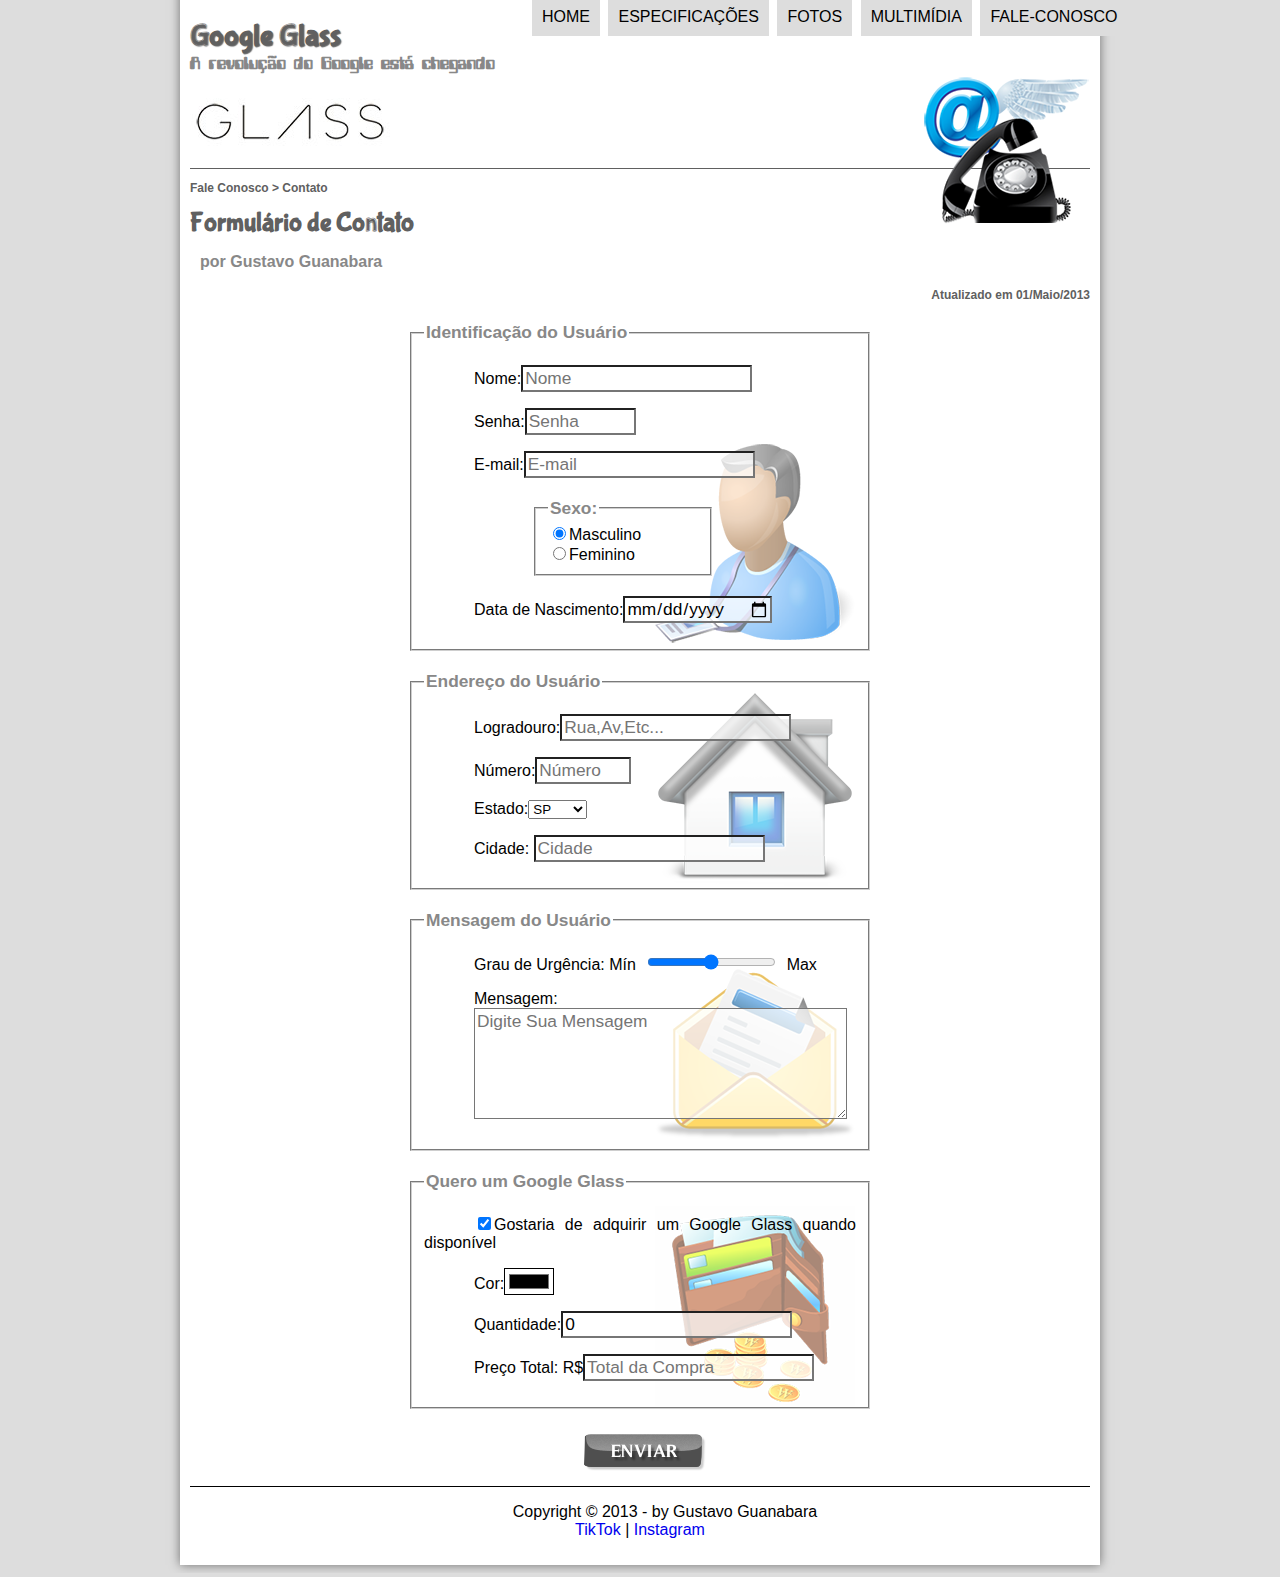
<file: fale-conosco.html>
<!DOCTYPE html>
<html lang="pt-BR">

<head>
    <meta charset="UTF-8">
    <meta name="viewport" content="width=device-width, initial-scale=1.0">
    <meta http-equiv="X-UA-Compatible" content="ie=edge">
    <link rel="stylesheet" type="text/css" href="/_css/estilo.css" />
    <link rel="stylesheet" type="text/css" href="/_css/form.css"/>
    <title>Tudo Sobre o Google Glass</title>
    <script>
        function calctotal(){
            var quant = parseInt(document.getElementById('cquant').value)
            total = quant * 4900
            document.getElementById('ctotal').value = total
        }
    </script>
</head>

<body>
    <div id="interface">
        <header id="cabecalho">
            <hgroup>
                <h1>Google Glass</h1>
                <h2>A revolução do Google está chegando</h2>
            </hgroup>
            <img id="icone" src="/_imagens/contato.png" alt="ÓculosGoogle" />
            <nav id="menu">
                <h1>Menu Principal</h1>
                <ul>
                    <li onmouseover="mudafoto('_imagens/home.png')"
                        onmouseout="mudafoto('_imagens/contato.png')"><a href="/index.html">Home</a></li>
                    <li onmouseover="mudafoto('_imagens/especificacoes.png')"
                        onmouseout="mudafoto('_imagens/contato.png')"><a
                            href="/specs.html">Especificações</a></li>
                    <li onmouseover="mudafoto('_imagens/fotos.png')"
                        onmouseout="mudafoto('_imagens/contato.png')"><a href="/fotos.html">Fotos</a></li>
                    <li onmouseover="mudafoto('_imagens/multimidia.png')"
                        onmouseout="mudafoto('_imagens/contato.png')"><a
                            href="/multimidia.html">Multimídia</a></li>
                    <li onmouseover="mudafoto('_imagens/contato.png')"
                        onmouseout="mudafoto('_imagens/contato.png')"><a
                            href="/fale-conosco.html">Fale-Conosco</a></li>
                </ul>
            </nav>
        </header>
        <section id="corpo-full">
            <article id="noticia-principal">
                <header id="cabecalho-artigo">
                    <hgroup>
                        <h3>Fale Conosco > Contato</h3>
                        <h1>Formulário de Contato</h1>
                        <h2>por Gustavo Guanabara</h2>
                        <h3 class="direita">Atualizado em 01/Maio/2013</h3>
                    </hgroup>
                </header>
                <form method="POST" id="fcontato" action="">
                    <fieldset id="usuario">
                        <legend>Identificação do Usuário</legend>
                            <p><label for="cnome">Nome:</label><input maxlength="20" size="20" type="text" placeholder="Nome" name="tnome" id="cnome" /></p>
                            <p><label for="csenha">Senha:</label><input type="password" maxlength="8" size="8" placeholder="Senha" name="tsenha" id="csenha"/></p>
                            <p><label for="cemail">E-mail:</label><input type="email" placeholder="E-mail" name="temail" id="cemail"/></p>
                            <fieldset id="sexo">
                                <legend>Sexo:</legend>
                                <input type="radio" name="rsexo" id="msexo" checked/><label for="msexo">Masculino</label><br/>
                                <input type="radio" name="rsexo" id="fsexo"/><label for="fsexo">Feminino</label>
                            </fieldset>
                            <p><label for="cnasc">Data de Nascimento:</label><input type="date" name="tnasc" id="cnasc"/></p>
                    </fieldset>
                    <fieldset id="endereco">
                        <legend>Endereço do Usuário</legend>
                            <p><label for="crua">Logradouro:</label><input type="text" name="trua" id="crua" maxlength="80" placeholder="Rua,Av,Etc..."/></p>
                            <p><label for="cnum">Número:</label><input type="number" name="tnum" id="cnum" min="0" max="99999" placeholder="Número"/></p>
                            <p><label for="cestado">Estado:</label><select name="testado" id="cestado">
                                <optgroup label="Região-Norte">
                                    <option value="1">AC</option>
                                    <option value="2">AP</option>
                                    <option value="3">AM</option>
                                    <option value="4">PA</option>
                                    <option value="5">RO</option>
                                    <option value="6">RR</option>
                                    <option value="7">TO</option>
                                </optgroup>
                                <optgroup label="Região-Nordeste">
                                    <option value="8">AL</option>
                                    <option value="9">BA</option>
                                    <option value="10">CE</option>
                                    <option value="11">MA</option>
                                    <option value="12">PB</option>
                                    <option value="13">PI</option>
                                    <option value="14">PE</option>
                                    <option value="15">RN</option>
                                    <option value="16">SE</option>
                                </optgroup>
                                <optgroup label="Região-Centro-Oeste">
                                    <option value="17">DF</option>
                                    <option value="18">GO</option>
                                    <option value="19">MT</option>
                                    <option value="20">MS</option>
                                </optgroup>
                                <optgroup label="Região-Sudeste">
                                    <option value="21">ES</option>
                                    <option value="22">MG</option>
                                    <option value="23">RJ</option>
                                    <option value="24" selected>SP</option>
                                </optgroup>
                                <optgroup label="Região-Sul">
                                    <option value="25">PR</option>
                                    <option value="26">RS</option>
                                    <option value="27">SC</option>
                                </optgroup>
                            </select></p>
                            <p><label for="ccidade">Cidade:</label>
                                <input type="text" name="tcidade" id="ccidade" placeholder="Cidade" maxlength="40" list="cidades"/>
                                <datalist id="cidades">
                                    <option value="Salto"></option>
                                    <option value="Sorocaba"></option>
                                    <option value="Campinas"></option>
                                    <option value="Indaiatuba"></option>
                                    <option value="Itu"></option>
                                </datalist>
                            </p>    
                    </fieldset>
                    <fieldset id="mensagem">
                        <legend>Mensagem do Usuário</legend>
                            <p><label for="curgencia">Grau de Urgência:</label>
                                Mín&nbsp;&nbsp;<input type="range" name="trange" id="crange" min="0" max="10"/>&nbsp;&nbsp;Max
                            </p>
                            <p><label for="cmensagem">Mensagem:</label>
                                <textarea name="tmensagem" id="cmensagem" cols="35" rows="5" placeholder="Digite Sua Mensagem"></textarea>
                            </p>
                    </fieldset>
                    <fieldset id="queroglass">
                        <legend>Quero um Google Glass</legend>
                        <p><input type="checkbox" name="tadquirir" id="cadquirir" checked/><label for="cpedido">Gostaria de adquirir um Google Glass quando disponível</label>
                        </p>
                            <p><label for="ccor">Cor:</label><input type="color" name="tcor" id="ccor"/></p>
                            <p><label for="cquant">Quantidade:</label><input type="number" name="tquant" id="cquant" value="0" oninput="calctotal()"/></p>
                            <p><label for="ctotal">Preço Total: R$</label><input type="text" name="ttotal" id="ctotal" readonly placeholder="Total da Compra"/></p>
                    </fieldset>                   
                    <input type="image" name="tbutton" id="cbutton" src="/_imagens/botao-enviar.png"/>
                </form>
            </article>
        </section>
        <footer id="rodape">
            <p> Copyright &copy; 2013 - by Gustavo Guanabara
            <br /><a href="http://tiktok.com/@bitty_01" target="_blank">TikTok</a> | <a
                href="http://instagram.com/bitty_jigatee" target="_blank">Instagram</a>
            </p>
        </footer>
        </div>
        <script src="/js/funcoes.js"></script>
</body>
</html>
</file>
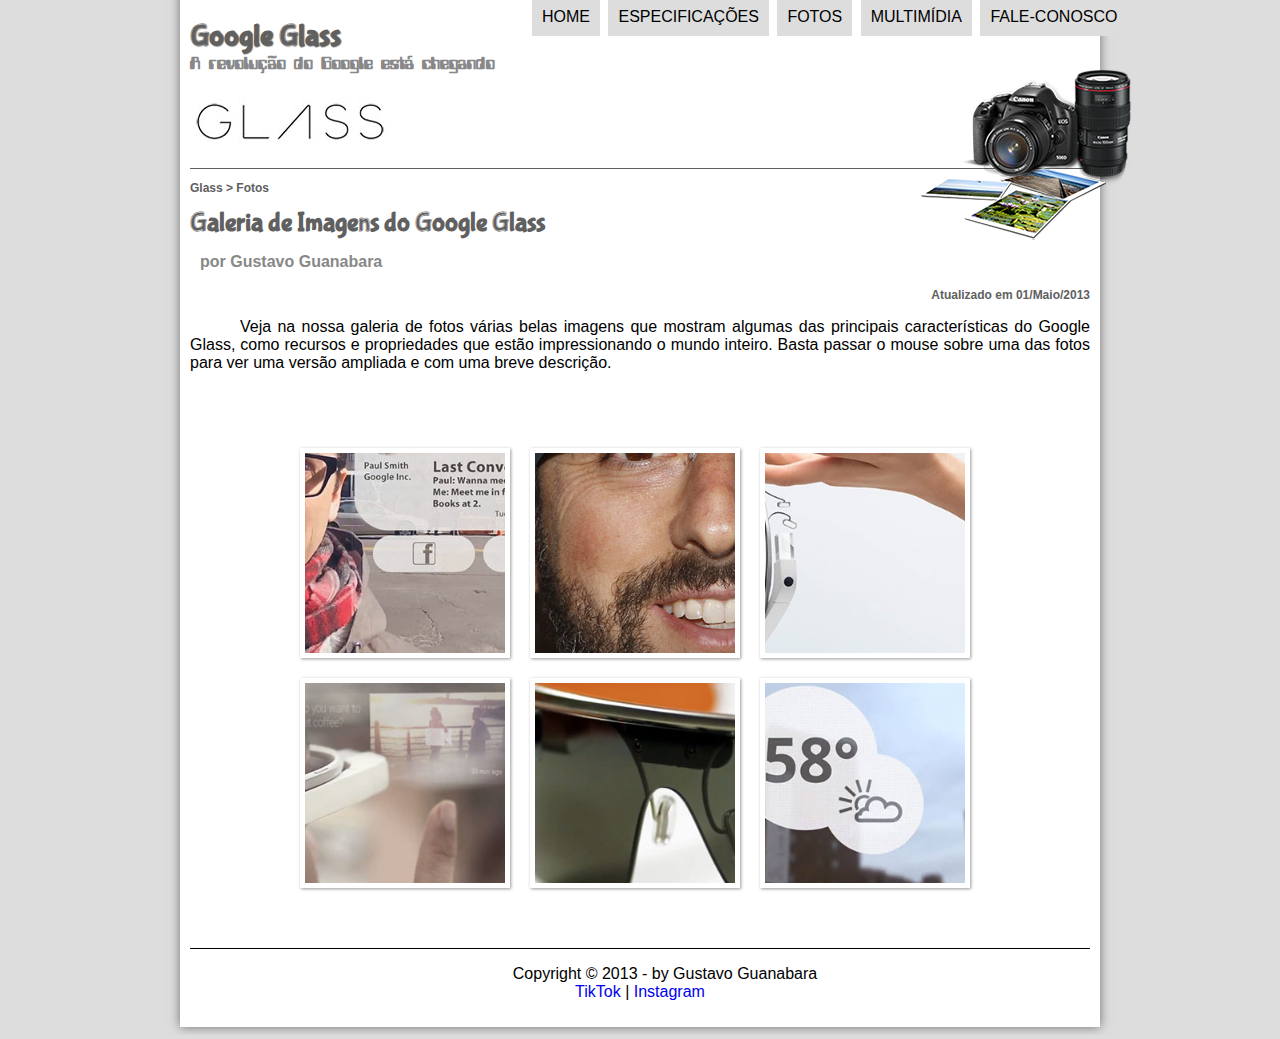
<file: fotos.html>
<!DOCTYPE html>
<html lang="pt-BR">

<head>
    <meta charset="UTF-8">
    <meta name="viewport" content="width=device-width, initial-scale=1.0">
    <meta http-equiv="X-UA-Compatible" content="ie=edge">
    <link rel="stylesheet" type="text/css" href="/_css/estilo.css" />
    <link rel="stylesheet" type="text/css" href="/_css/fotos.css"/>
    <title>Tudo Sobre o Google Glass</title>
</head>

<body>
    <div id="interface">
        <header id="cabecalho">
            <hgroup>
                <h1>Google Glass</h1>
                <h2>A revolução do Google está chegando</h2>
            </hgroup>
            <img id="icone" src="/_imagens/fotos.png" alt="Câmera com" />
            <nav id="menu">
                <h1>Menu Principal</h1>
                <ul type="1">
                    <li onmouseover="mudafoto('_imagens/home.png')"
                        onmouseout="mudafoto('_imagens/fotos.png')"><a href="/index.html">Home</a></li>
                    <li onmouseover="mudafoto('_imagens/especificacoes.png')"
                        onmouseout="mudafoto('_imagens/fotos.png')"><a
                            href="/specs.html">Especificações</a></li>
                    <li onmouseover="mudafoto('_imagens/fotos.png')"
                        onmouseout="mudafoto('_imagens/fotos.png')"><a href="/fotos.html">Fotos</a></li>
                    <li onmouseover="mudafoto('_imagens/multimidia.png')"
                        onmouseout="mudafoto('_imagens/fotos.png')"><a
                            href="/multimidia.html">Multimídia</a></li>
                    <li onmouseover="mudafoto('_imagens/contato.png')"
                        onmouseout="mudafoto('_imagens/fotos.png')"><a
                            href="/fale-conosco.html">Fale-Conosco</a></li>
                </ul>
            </nav>
        </header>
        <section id="corpo-full">
            <article id="noticia-principal">
                <header id="cabecalho-artigo">
                    <hgroup>
                        <h3>Glass > Fotos</h3>
                        <h1>Galeria de Imagens do Google Glass</h1>
                        <h2>por Gustavo Guanabara</h2>
                        <h3 class="direita">Atualizado em 01/Maio/2013</h3>
                    </hgroup>
                </header>
            </article>
        </section>
        <p>Veja na nossa galeria de fotos várias belas imagens que mostram algumas das principais características do Google Glass,
        como recursos e propriedades que estão impressionando o mundo inteiro. Basta passar o mouse sobre uma das fotos para ver
        uma versão ampliada e com uma breve descrição.</p>
        <ul id="albumfotos">
            <li id="foto1"><span>Agenda e lembretes</span></li>
            <li id="foto2"><span>Sergey Brin usando o Glass</span></li>
            <li id="foto3"><span>Leve e compacto</span></li>
            <li id="foto4"><span>Sensação de uma tela de 50"</span></li>
            <li id="foto5"><span>Vários tipos de lente</span></li>
            <li id="foto6"><span>Informações importantes</span></li>
        </ul>
        <footer id="rodape">
            <p> Copyright &copy; 2013 - by Gustavo Guanabara
                <br /><a href="http://tiktok.com/@bitty_01" target="_blank">TikTok</a> | <a
                    href="http://instagram.com/bitty_jigatee" target="_blank">Instagram</a>
            </p>
        </footer>
    </div>
    <script src="/js/funcoes.js"></script>
</body>
</html>
</file>
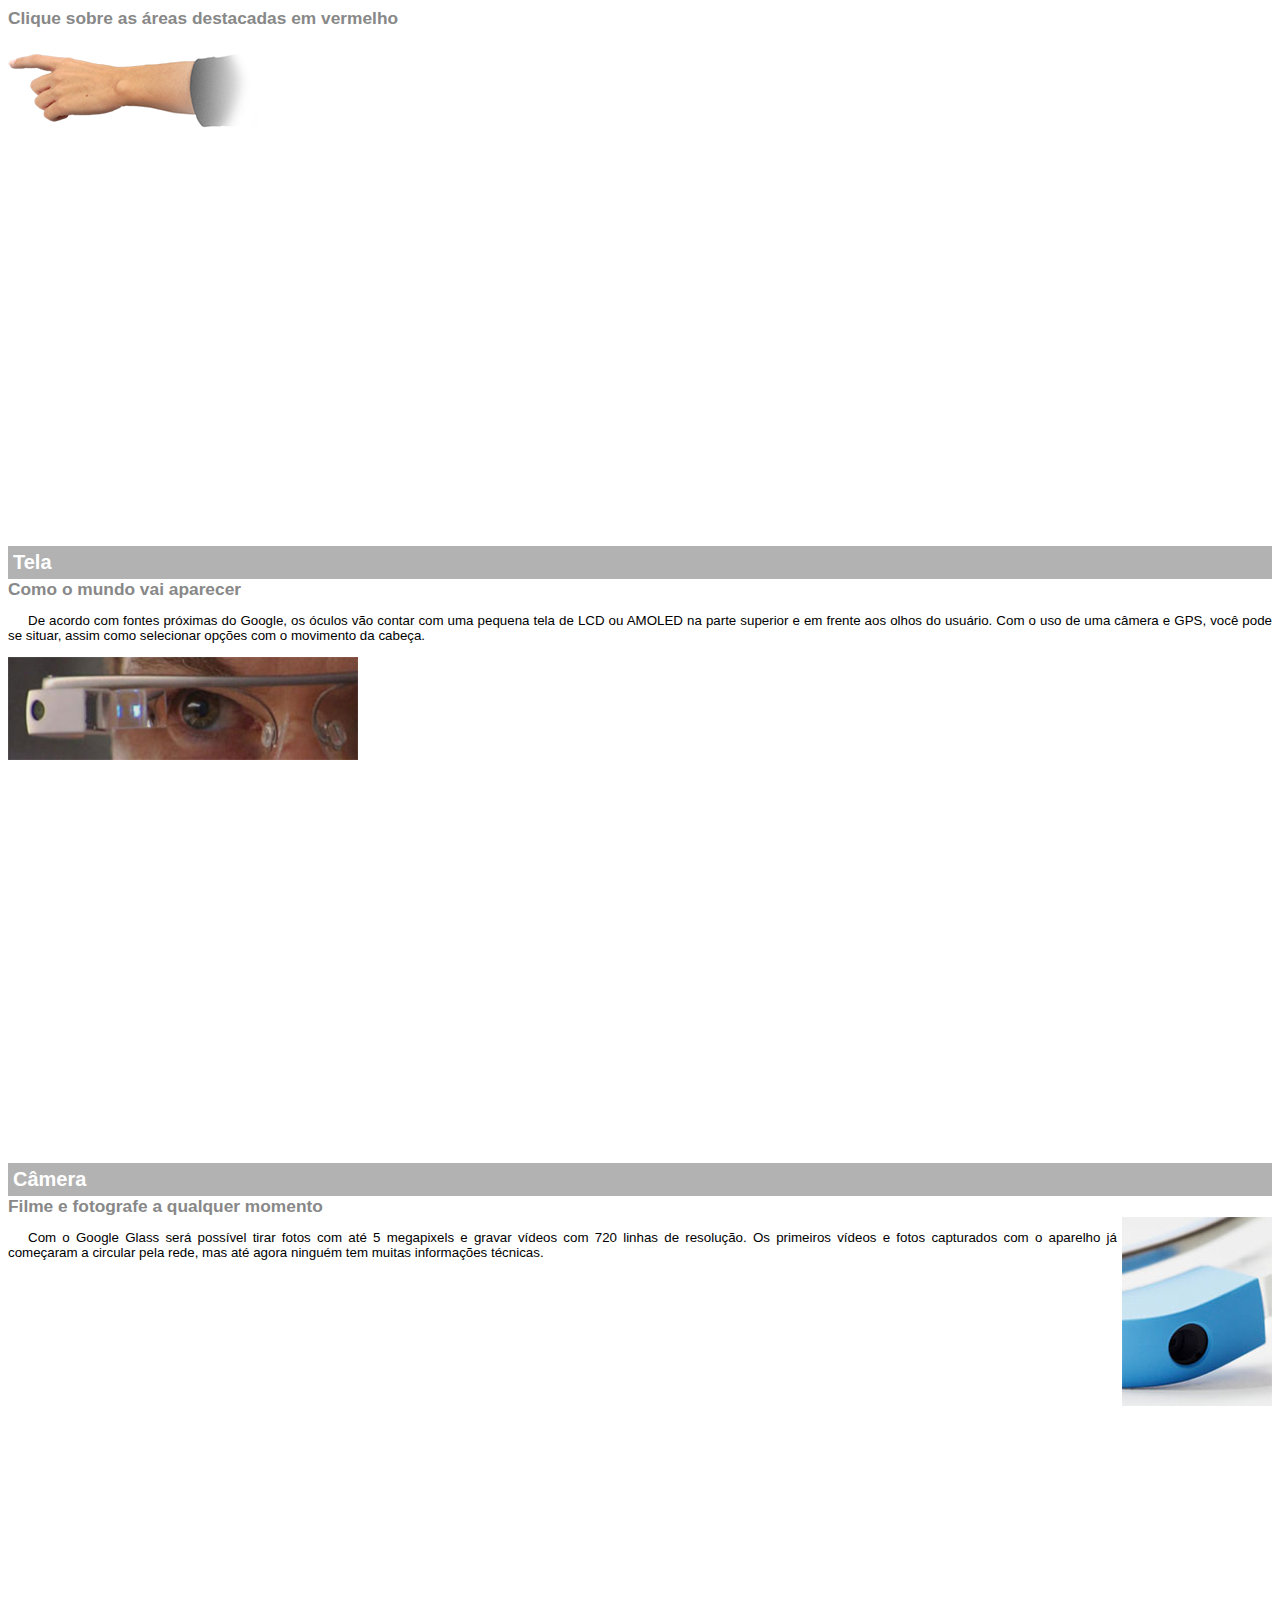
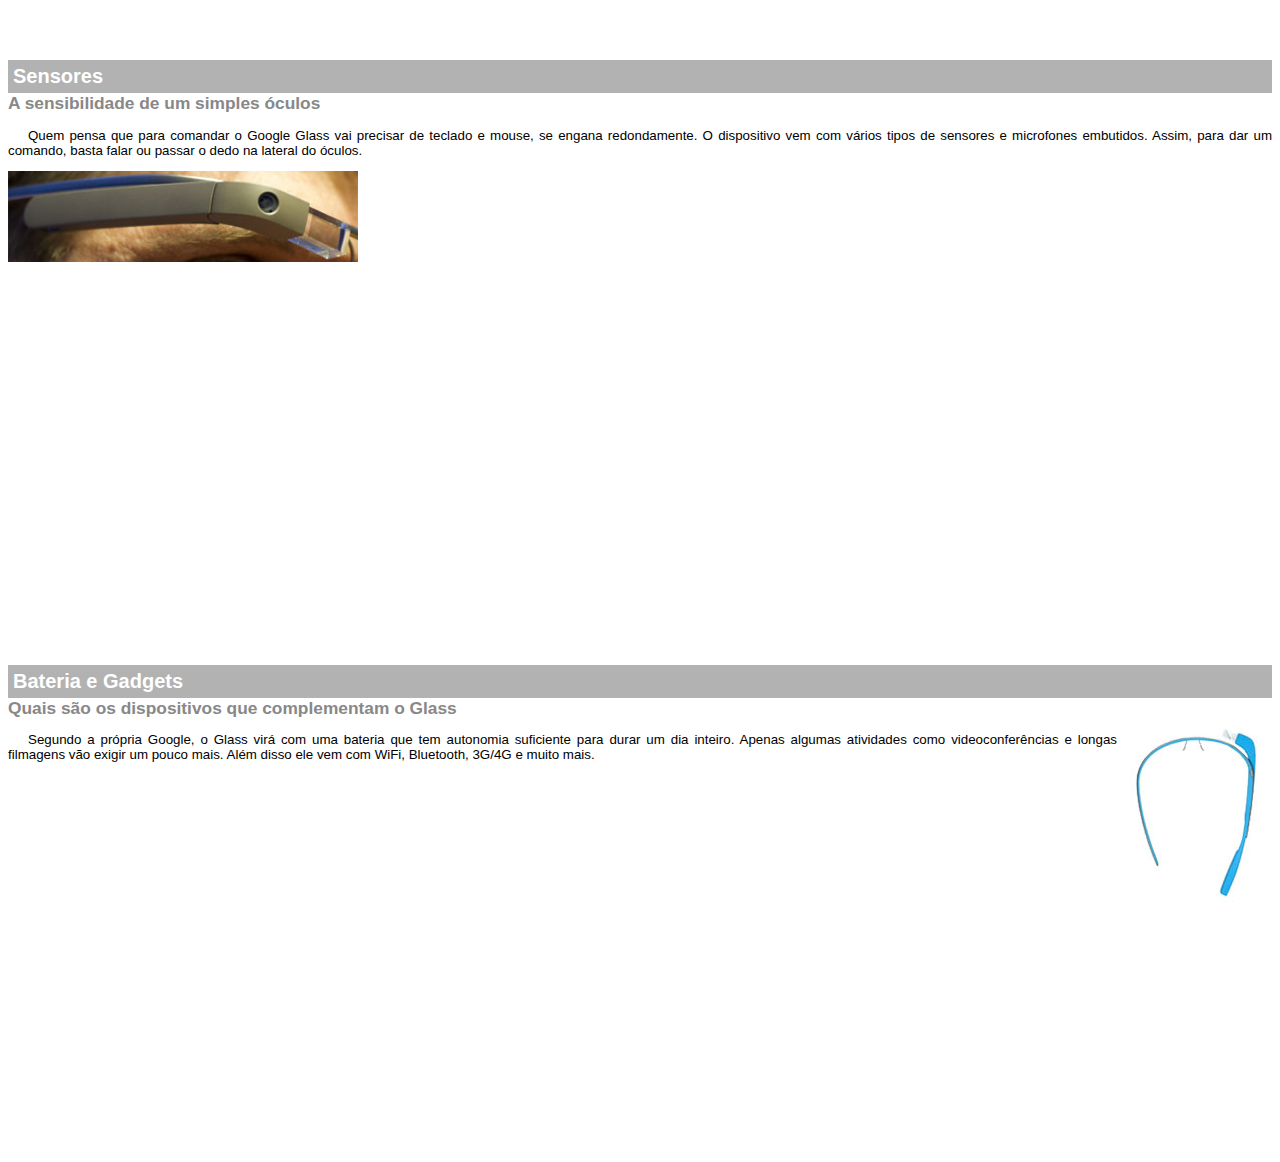
<file: google-glass.html>
<!DOCTYPE html>
<html lang="pt-BR">
<head>
    <meta charset="UTF-8">
    <meta name="viewport" content="width=device-width, initial-scale=1.0">
    <meta http-equiv="X-UA-Compatible" content="ie=edge">
    <title>Informações sobre o Google Glass</title>
    <style>
        body{
            font-family: Arial;
            font-size: 10pt;
         }

        ::-webkit-scrollbar {
            display: none;
        }

        p{
            text-align: justify;
            text-indent: 20px;
        }

        article h1{
            font-size: 15pt;
            color: #ffffff;
            background-color: rgba(0, 0, 0, .3);
            padding: 5px;
            margin: 0px;
        }

        article h2{
            font-size: 13pt;
            color: #888888;
            margin: 0px;
        }

        article{
            margin-bottom: 400px;
        }

        img.img-dir{
            display: block;
            float: right;
            margin-left: 5px;
        }

        img.imgspecial{
            width: 350px;
        }        
    </style>
</head>
<body>
    <article id="topo">
        <header>
            <h2>Clique sobre as áreas destacadas em vermelho</h2>         
        </header>
            <img src="/_imagens/mao.png" alt="Mão Apontando para a esquerda"/>
    </article>
    
    <article id="tela">
        <header>
            <h1>Tela</h1>
            <h2>Como o mundo vai aparecer</h2> 
        </header>
        <p>De acordo com fontes próximas do Google, os óculos vão contar com uma pequena tela de LCD ou AMOLED na parte superior e
        em frente aos olhos do usuário. Com o uso de uma câmera e GPS, você pode se situar, assim como selecionar opções com o
        movimento da cabeça.</p>
        <img src="/_imagens/det-tela.jpg" alt="Tela do Google Glass" class="imgspecial"/>
    </article>
    <article id="camera">
        <header>
            <h1>Câmera</h1>    
            <h2>Filme e fotografe a qualquer momento</h2> 
        </header>
        <img src="/_imagens/det-camera.jpg" alt="Câmera do Google Glass" class="img-dir"/>
        <p>Com o Google Glass será possível tirar fotos com até 5 megapixels e gravar vídeos com 720 linhas de resolução. Os
        primeiros vídeos e fotos capturados com o aparelho já começaram a circular pela rede, mas até agora ninguém tem muitas
        informações técnicas.</p> 

    </article>
    <article id="sensores">
        <header>
           <h1>Sensores</h1> 
            <h2>A sensibilidade de um simples óculos</h2> 
        </header>
        <p>Quem pensa que para comandar o Google Glass vai precisar de teclado e mouse, se engana redondamente. O dispositivo vem
        com vários tipos de sensores e microfones embutidos. Assim, para dar um comando, basta falar ou passar o dedo na lateral
        do óculos.</p>
        <img src="/_imagens/det-touch.jpg" alt="Sensores do Google Glass" class="imgspecial"/>
    </article>
    <article id="bateria">
        <header>
            <h1>Bateria e Gadgets</h1> 
            <h2>Quais são os dispositivos que complementam o Glass</h2> 
        </header>
        <img src="/_imagens/det-bateria.jpg" alt="Bateria do Google Glass" class="img-dir"/>
        <p>Segundo a própria Google, o Glass virá com uma bateria que tem autonomia suficiente para durar um dia inteiro. Apenas
        algumas atividades como videoconferências e longas filmagens vão exigir um pouco mais. Além disso ele vem com WiFi,
        Bluetooth, 3G/4G e muito mais.</p>
    </article>
</body>
</html>
</file>
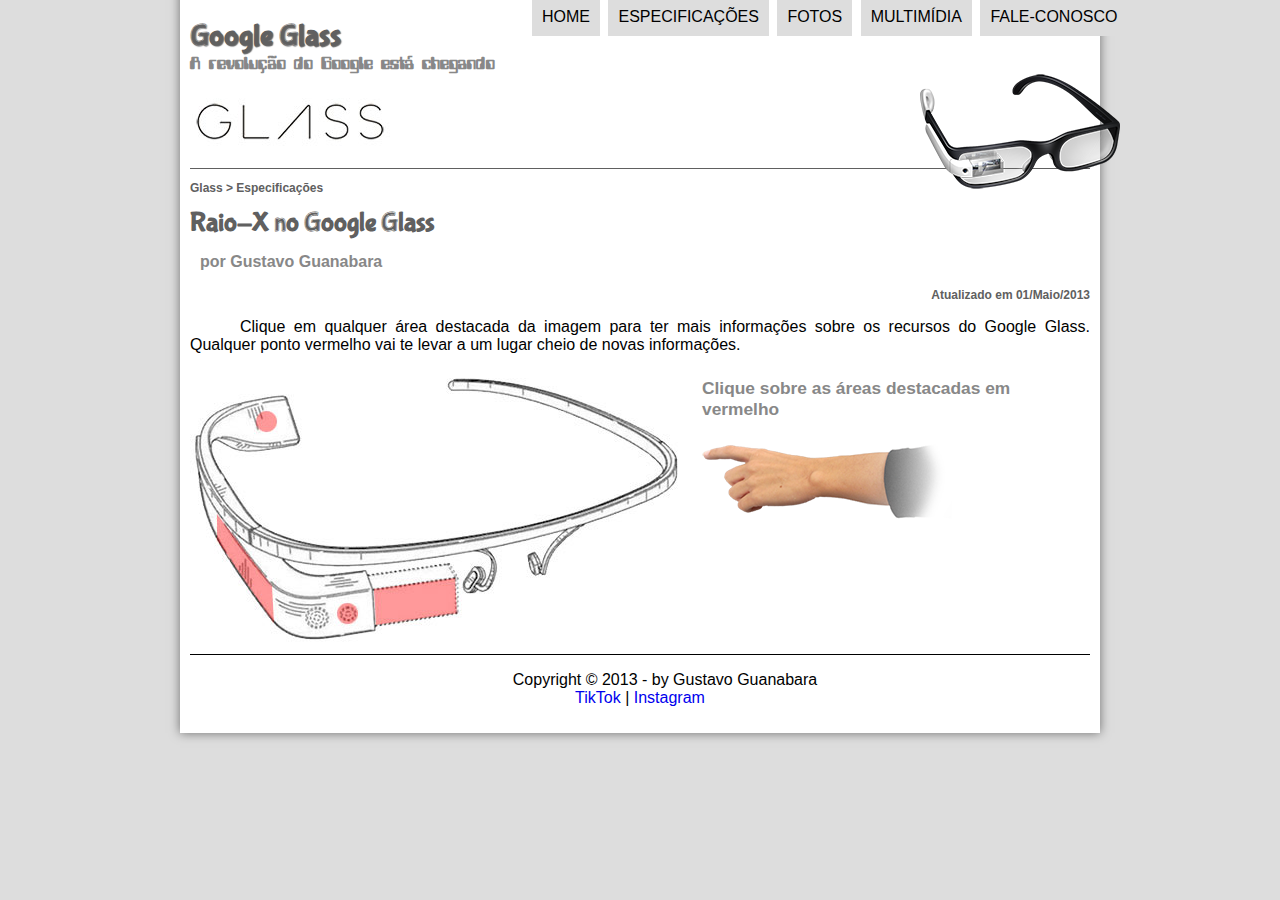
<file: specs.html>
<!DOCTYPE html>
<html lang="pt-BR">

<head>
    <meta charset="UTF-8">
    <meta name="viewport" content="width=device-width, initial-scale=1.0">
    <meta http-equiv="X-UA-Compatible" content="ie=edge">
    <link rel="stylesheet" type="text/css" href="/_css/estilo.css" />
    <link rel="stylesheet" type="text/css" href="/_css/specs.css"/>
    <title>Tudo Sobre o Google Glass</title>
</head>

<body>
    <div id="interface">
        <header id="cabecalho">
            <hgroup>
                <h1>Google Glass</h1>
                <h2>A revolução do Google está chegando</h2>
            </hgroup>
            <img id="icone" src="/_imagens/glass-oculos-preto-peq.png" alt="ÓculosGoogle" />
            <nav id="menu">
                <h1>Menu Principal</h1>
                <ul type="1">
                    <li onmouseover="mudafoto('_imagens/home.png')"
                        onmouseout="mudafoto('_imagens/especificacoes.png')"><a href="/index.html">Home</a></li>
                    <li onmouseover="mudafoto('_imagens/especificacoes.png')"
                        onmouseout="mudafoto('_imagens/especificacoes.png')"><a
                            href="/specs.html">Especificações</a></li>
                    <li onmouseover="mudafoto('_imagens/fotos.png')"
                        onmouseout="mudafoto('_imagens/especificacoes.png')"><a href="/fotos.html">Fotos</a></li>
                    <li onmouseover="mudafoto('_imagens/multimidia.png')"
                        onmouseout="mudafoto('_imagens/especificacoes.png')"><a
                            href="/multimidia.html">Multimídia</a></li>
                    <li onmouseover="mudafoto('_imagens/contato.png')"
                        onmouseout="mudafoto('_imagens/especificacoes.png')"><a
                            href="/fale-conosco.html">Fale-Conosco</a></li>
                </ul>
            </nav>
        </header>
        <section id="corpo-full">
            <article id="noticia-principal">
                <header id="cabecalho-artigo">
                    <hgroup>
                        <h3>Glass > Especificações</h3>
                        <h1>Raio-X no Google Glass</h1>
                        <h2>por Gustavo Guanabara</h2>
                        <h3 class="direita">Atualizado em 01/Maio/2013</h3>
                    </hgroup>
                </header>
                <p>Clique em qualquer área destacada da imagem para ter mais informações sobre os recursos do Google Glass. Qualquer ponto
                vermelho vai te levar a um lugar cheio de novas informações.</p>
                <section id="conteudo">
                    <img usemap="#meumapa" src="/_imagens/glass-esquema-marcado.jpg" alt="Óculos com marcações"/>
                    <map name="meumapa">
                        <area shape="rect" coords="179,202,270,260" href="google-glass.html#tela" target="janela"/>
                        <area shape="circle" coords="158,243,12" href="google-glass.html#camera" target="janela"/>
                        <area shape="poly" coords="28,143,83,216,84,249,27,169" href="google-glass.html#sensores" target="janela"/>
                        <area shape="circle" coords="73,52,12" href="google-glass.html#bateria" target="janela"/>
                    </map>
                    <iframe src="google-glass.html" name="janela" id="framespec"></iframe>
                </section>
        </section>    
        <footer id="rodape">
            <p> Copyright &copy; 2013 - by Gustavo Guanabara
            <br/><a href="http://tiktok.com/@bitty_01" target="_blank">TikTok</a> | <a href="http://instagram.com/bitty_jigatee" target="_blank">Instagram</a></p>
        </footer>
    </div>
    <script src="/js/funcoes.js"></script>
</body>
</html>
</file>
<file: _css/estilo.css>
@charset "UTF-8";
@font-face{
    font-family: 'FonteLogo';
    src: url("../_fonts/bubblegum-sans-regular.otf");
}

@font-face{
    font-family: 'Fonteh2';
    src: url('../_fonts/computer-font.ttf');
}

p{
    text-align: justify;
    text-indent: 50px;
}

a{
    text-decoration: none;
}

a:hover{
    text-decoration: underline;
}

body{
    font-family: Arial, sans-serif;
    background-color: #dddddd;
    color: rgba(0, 0, 0, 1);
}

div#interface{
    width: 900px;
    background-color: white;
    margin: -20px auto 0px auto;
    box-shadow: 0px 0px 10px rgba(0, 0, 0, 0.5);
    padding: 10px;
}

h2#guanabara{
    color: #888888;
    background-color: white !important;
    font-size: 15pt;
    padding: 0px;
    margin-top: 0px;
}

header#cabecalho img#icone{
    position: absolute;
    left: 920px;
    top: 70px;
}

header#cabecalho{
    border-bottom: 1px #606060 solid;
    height: 150px;
    background: url("../_imagens/glass-logo-peq.jpg") no-repeat 0px 80px
}

header#cabecalho h1{
    font-family: 'FonteLogo', sans-serif;
    color: #606060;
    font-size: 30px;
    text-shadow: 1px 1px 1px rgba(0, 0, 0, 0.6);
    padding: 0px;
    margin-bottom: 0px;
}

header#cabecalho h2{
    font-family: 'Fonteh2', sans-serif;
    color: #888888;
    font-size: 15pt;
    padding: 0px;
    margin-top: 0px;
}

header#cabecalho-artigo h1{
    font-family: 'FonteLogo', sans-serif;
    font-size: 20pt;
    color: #606060;
    margin-top: 0px;
    margin-bottom: 0px;
}

section#corpo article#noticia-principal h2{
    font-size: 13pt;
    color: #606060;
    background-color: #cecece;
    margin: 0px;
}

section#corpo article#noticia-principal video{
    width: 500px;
}

header#cabecalho-artigo h3{
    font-size: 12px;
    color: #606060;
}

header#cabecalho-artigo h2{
    font-size: 10pt;
    color: #606060;
    background: none;
}

.direita{
    text-align: right;
}

/*Imagens do DOC*/

figure.foto-legenda{
    position: relative;
    border: 7px solid white;
    box-shadow: 1px 1px 4px black;
}

figure.foto-legenda img{
    width: 100%;
    height: 100%;
}

figure.foto-legenda figcaption{
    opacity: 0;
    position: absolute;
    top: 0px;
    background-color: rgba(0, 0, 0, 0.4);
    color: white;
    width: 100%;
    height: 99%;
    padding: 10px;
    box-sizing: border-box;
    transition: opacity 1s;

}

figure.foto-legenda:hover figcaption{
    opacity: 1;
}

/*menu-NAV BAR*/

nav#menu{
    display: block;
}

nav#menu ul{
    list-style: none;
    text-transform: uppercase;
    position: absolute;
    top: -20px;
    left: 490px;
}

nav#menu li{
    display: inline-block;
    background-color: #dddddd;
    padding: 10px;
    margin: 2px;
    transition: background-color 1s;
}

nav#menu li:hover{
    background-color: #606060;
    
}

nav#menu h1{
    display: none;
}

nav#menu li a{
    color: black;
    text-decoration: none;
}

nav#menu li a:hover{
    color: white;
    text-decoration: underline;
}

section#corpo{
    display: block;
    width: 500px;
    float: left;
    border-right: 1px solid black;
    padding-right: 15px;
}

article#noticia-principal h1#espec{
    font-size: 13pt;
    color: #606060;
    background-color: #cecece;
    padding: 5px 0px 5px 10px;
    margin: 10px 0px 10px 0px;
}

article#noticia-principal h2{
    font-size: 12pt;
    color: #888888;
    padding: 5px 0px 5px 10px;
    margin: 10px 0px 10px 0px;
}

table#tabelaspec{
    border-spacing: 1px;
    margin-left: 15px;
    margin-right: auto;
    padding-bottom: 20px;
}

table#tabelaspec td{
    border: 1px solid rgba(0, 0, 0, 0);
    padding: 5px;
    text-align: center;
    vertical-align: middle;
}

table#tabelaspec caption span{
    font-size: 10px;
    font-family: sans-serif;    
    float: right;
    color: black;
    display: block;
    margin-top: 10px;
}

table#tabelaspec caption{
    color: #888888;
    text-align: center;
    font-family: Arial;
    font-size: 14px;
    font-weight: bolder;
}

table#tabelaspec td.ce{
    color: white;
    background-color: #606060;
    vertical-align: top;
    font-weight: bold;
}

table#tabelaspec td.cd{
    background-color: #cecece;
}

aside#lateral{
    display: block;
    width: 350px;
    float: right;
    background-color: #dddddd;
    padding: 10px;
    margin-top: 10px;
    box-shadow: 2px 2px 2px rgba(0, 0, 0, 0.5);
}

aside#lateral h1{
    font-family: 'FonteLogo', sans-serif;
    font-size: 20pt;
    color: #606060;
    margin-top: 0px;
}

aside#lateral h2{
    background-color: #606060;
    font-size: 13pt;
    color: #ffffff;
    padding: 5px;
}

aside#lateral video{
    width: 350px;
}

footer#rodape{
    clear: both;
    border-top: 1px solid black;
}

footer#rodape p{
    text-align: center;
}
</file>
<file: _css/form.css>
@charset "UTF-8";

form{
    width: 500px;
    margin: auto;
}

input, textarea{
    font-family: sans-serif;
    font-weight: normal;
    font-size: 13pt;
    background-color: rgba(255, 255, 255, .7);
}

input:hover{
    background-color: #dddddd;
}

textarea:hover{
    background-color: #dddddd;
}

legend{
    color: #888888;
    font-size: 13pt;
    font-weight: bold;
    font-family: sans-serif;
}

fieldset{
    border-color: #cecece;
    margin: 20px;
}

fieldset#sexo{
    width: 150px;
    margin-left: 110px;
}

fieldset#usuario{
    background: url("../_imagens/icone-contato.png") no-repeat 95% 95%;
}

fieldset#endereco{
    background: url("../_imagens/icone-endereco.png") no-repeat 95% 95%;
}

fieldset#mensagem{
    background: url("../_imagens/icone-mensagem.png") no-repeat 95% 95%;
}

fieldset#queroglass{
    background: url("../_imagens/icone-pagamento.png") no-repeat 95% 95%;
}

input#cbutton{
    margin-left: 190px;
}

textarea{
    margin-left: 50px;
}
</file>
<file: _css/fotos.css>
@charset "UTF-8";

ul#albumfotos{
    width: 700px;
    padding: 50px;
    margin: 0 auto;
    list-style: none;
    overflow: hidden;
}

ul#albumfotos li{
    float: left;
    width: 200px;
    height: 200px;
    margin: 10px;
    border: 5px solid white;
    box-shadow: 1px 1px 3px rgba(0, 0, 0, .4);
    transition: all .3s ease-in;
}

ul#albumfotos li#foto1{
    background: url('../_imagens/galeria-01.jpg') no-repeat;
    background-position: 50% 50%;
    background-size: 400px 400px;
    background-color: white;
}

ul#albumfotos li#foto1:hover{
    background-position: 0px 0px;
    background-size: 200px 200px;
} 

ul#albumfotos li#foto2{
    background: url('../_imagens/galeria-02.jpg') no-repeat;
    background-position: 50% 50%;
    background-size: 400px 400px;
    background-color: white;
}

ul#albumfotos li#foto2:hover{
    background-position: 0px 0px;
    background-size: 200px 200px;
}

ul#albumfotos li#foto3{
    background: url('../_imagens/galeria-03.jpg') no-repeat;
    background-position: 50% 50%;
    background-size: 400px 400px;
    background-color: white;
}

ul#albumfotos li#foto3:hover{
    background-position: 0px 0px;
    background-size: 200px 200px;
}

ul#albumfotos li#foto4{
    background: url('../_imagens/galeria-04.jpg') no-repeat;
    background-position: 50% 50%;
    background-size: 400px 400px;
    background-color: white;
}

ul#albumfotos li#foto4:hover{
    background-position: 0px 0px;
    background-size: 200px 200px;
}

ul#albumfotos li#foto5{
    background: url('../_imagens/galeria-05.jpg') no-repeat;
    background-position: 50% 50%;
    background-size: 400px 400px;
    background-color: white;
}

ul#albumfotos li#foto5:hover{
    background-position: 0px 0px;
    background-size: 200px 200px;
}

ul#albumfotos li#foto6{
    background: url('../_imagens/galeria-06.jpg') no-repeat;
    background-position: 50% 50%;
    background-size: 400px 400px;
    background-color: white;
}

ul#albumfotos li#foto6:hover{
    background-position: 0px 0px;
    background-size: 200px 200px;
}

ul#albumfotos li span{
    opacity: 0;
    color: white;
    text-shadow: 1px 1px 1px black;
    background-color: rgba(0, 0, 0, .3);
    font-size: 10pt;
    line-height: 380px;
    padding: 5px;
}

ul#albumfotos li:hover span{
    opacity: 1;
}

ul#albumfotos li:hover{
    transform: scale(1.5);
}
</file>
<file: _css/specs.css>
@charset "UTF-8";

section#conteudo{
    width: 1000px;
    margin: auto;
}

iframe#framespec{
    width: 380px;
    height: 280px;
    border: none;
}
</file>
